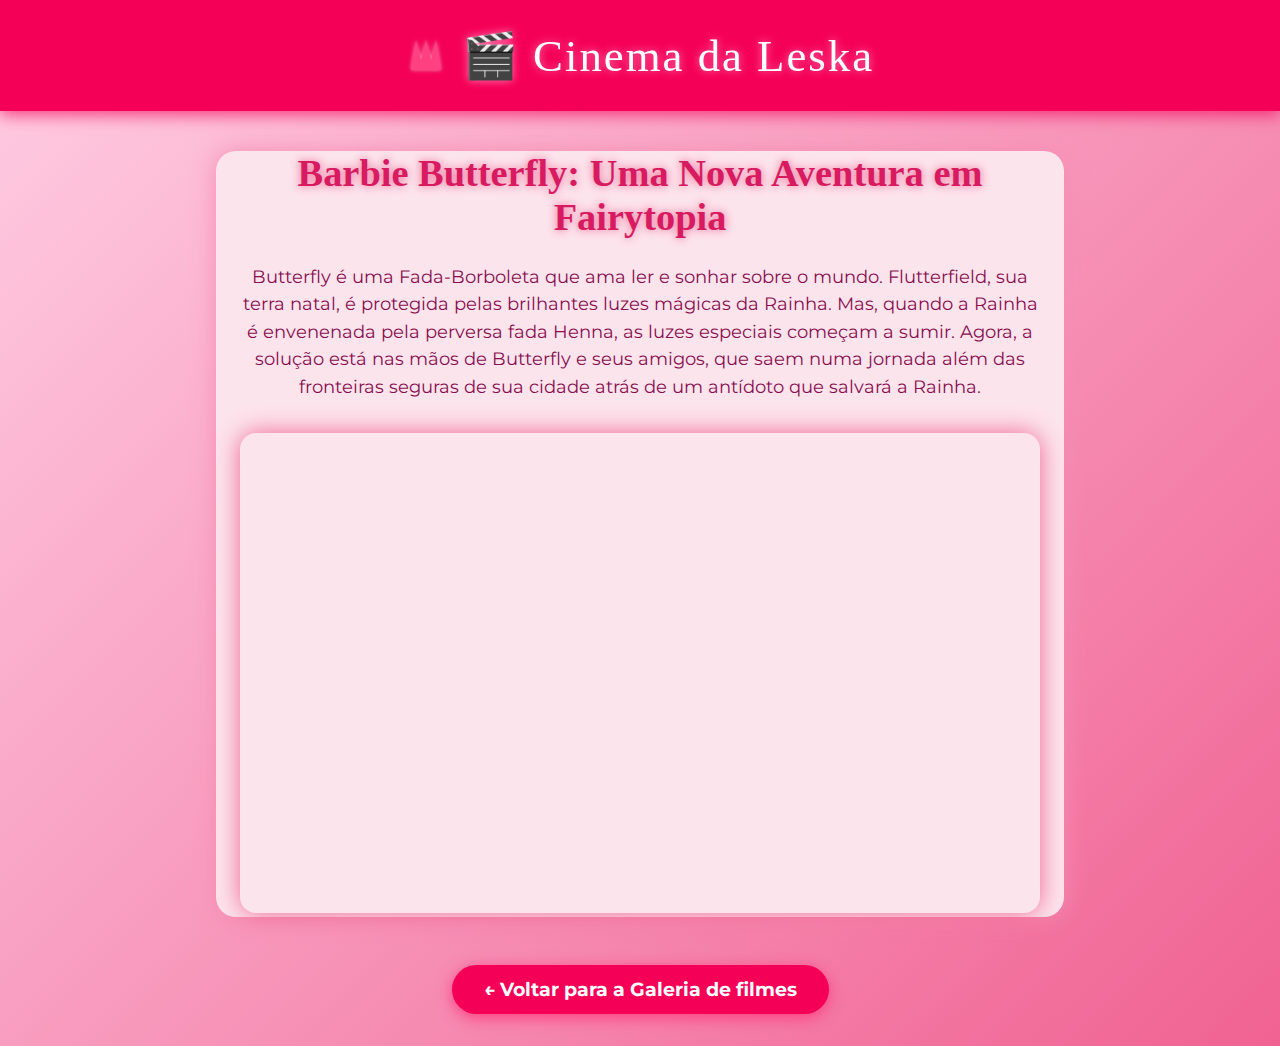
<file: detalhe.html>
<!DOCTYPE html>
<html lang="pt-BR">
<head>
  <meta charset="UTF-8" />
  <title>Detalhes do Filme</title>
  <link rel="stylesheet" href="style.css" />
</head>
<body>
  <header>🎬 Cinema da Leska</header>
  <div id="detalhe-container"></div>
  <button id="voltar-btn">← Voltar para a Galeria de filmes</button>

  <script src="filmes.js"></script>
  <script src="script-detalhe.js"></script>
</body>
</html>
</file>
<file: style.css>
/* Reset básico e fontes */
@import url('https://fonts.googleapis.com/css2?family=Montserrat:wght@400;700&display=swap');

body {
  background: linear-gradient(135deg, #ffcee4, #f06292);
  color: #4a002b;
  font-family: 'Montserrat', sans-serif;
  margin: 0;
  padding: 0;
  min-height: 100vh;
}

header {
  background: #f50057;
  color: white;
  padding: 1.8rem 1rem;
  font-family: 'Pacifico', cursive;
  font-size: 2.8rem;
  text-align: center;
  position: sticky;
  top: 0;
  z-index: 10;
  box-shadow: 0 4px 15px rgba(245, 0, 87, 0.7);
  letter-spacing: 2px;
  text-shadow: 0 0 8px #ff79b0;
  display: flex;
  align-items: center;
  justify-content: center;
  gap: 1rem;
}

header::before {
  content: "";
  display: inline-block;
  width: 40px;
  height: 40px;
  background-image: url('data:image/svg+xml;utf8,<svg fill="%23ff4081" xmlns="http://www.w3.org/2000/svg" viewBox="0 0 64 64"><path d="M8 56h48l-8-48-8 32-8-32-8 32-8-32-8 48z"/></svg>');
  background-size: contain;
  background-repeat: no-repeat;
  filter: drop-shadow(0 0 2px #f48fb1);
}

/* Controles de filtro e ordenar */
#controls {
  max-width: 1000px;
  margin: 1rem auto 0 auto;
  text-align: center;
}

#filtro {
  padding: 0.6rem 1rem;
  width: 60%;
  max-width: 320px;
  border-radius: 25px;
  border: 2px solid #ff4081;
  font-size: 1rem;
  outline: none;
  transition: border-color 0.3s ease;
  font-family: 'Montserrat', sans-serif;
}

#filtro:focus {
  border-color: #f50057;
  box-shadow: 0 0 10px #f50057;
}

#ordenar-btn {
  padding: 0.6rem 1.6rem;
  margin-left: 1rem;
  border-radius: 30px;
  border: none;
  background: #f50057;
  color: white;
  font-weight: 700;
  font-size: 1rem;
  cursor: pointer;
  transition: background-color 0.3s ease, box-shadow 0.3s ease;
  font-family: 'Montserrat', sans-serif;
  box-shadow: 0 4px 8px #ff80ab;
}

#ordenar-btn:hover {
  background-color: #ff4081;
  box-shadow: 0 6px 14px #ff4081;
}

/* Galeria */
#galeria-container {
  display: grid;
  grid-template-columns: repeat(auto-fill, minmax(180px, 1fr));
  gap: 1.4rem;
  padding: 2rem 1rem 3rem 1rem;
  max-width: 1000px;
  margin: 0 auto;
}

/* Card capa */
.capa-container {
  position: relative;
  display: inline-block;
  width: 100%;
  transition: transform 0.3s ease;
  cursor: pointer;
  transform-origin: center center;
  border-radius: 16px;
  box-shadow:
    0 0 10px #f50057,
    inset 0 0 8px #f50057;
  background: linear-gradient(135deg, #fce4ec, #f48fb1);
}

.capa-container:hover {
  transform: scale(1.08);
  box-shadow:
    0 0 20px #ff4081,
    inset 0 0 14px #ff4081;
}

.capa-container img {
  width: 100%;
  border-radius: 16px;
  display: block;
  box-shadow: 0 4px 16px rgba(245, 0, 87, 0.6);
  user-select: none;
  pointer-events: none;
}

/* Título sobre a capa */
.titulo-overlay {
  position: absolute;
  bottom: 0;
  left: 0;
  width: 100%;
  padding: 0.9rem 1.2rem;
  background: linear-gradient(90deg, rgba(245, 0, 87, 0.9), rgba(255, 64, 129, 0.85));
  color: #fff;
  font-weight: 700;
  font-family: 'Montserrat', sans-serif;
  font-size: 1.1rem;
  border-bottom-left-radius: 16px;
  border-bottom-right-radius: 16px;
  box-sizing: border-box;
  text-align: center;
  pointer-events: none;
  transform: none;
  transition: transform 0.3s ease;
  text-shadow: 0 0 8px #fce4ec;
}

.capa-container:hover .titulo-overlay {
  transform: scale(1.08);
}

/* Página de detalhe */

#detalhe-container {
  max-width: 800px;
  margin: 2.5rem auto 3rem auto;
  padding: 0 1.5rem;
  font-family: 'Montserrat', sans-serif;
  color: #880e4f;
  background: #fce4ec;
  border-radius: 20px;
  box-shadow: 0 0 25px #f48fb1;
}

#detalhe-container h2 {
  color: #d81b60;
  margin-bottom: 1.5rem;
  font-family: 'Pacifico', cursive;
  font-size: 2.4rem;
  text-align: center;
  text-shadow: 0 0 10px #f06292;
}

#detalhe-container p {
  font-size: 1.15rem;
  line-height: 1.5;
  margin-bottom: 2rem;
  text-align: center;
}

#detalhe-container iframe {
  width: 100%;
  height: 480px;
  border: none;
  border-radius: 16px;
  box-shadow: 0 0 25px #f06292;
}

/* Botão voltar */
#voltar-btn {
  display: block;
  margin: 3rem auto 2rem auto;
  padding: 0.8rem 2rem;
  background: #f50057;
  color: white;
  border: none;
  border-radius: 40px;
  font-size: 1.2rem;
  cursor: pointer;
  font-family: 'Montserrat', sans-serif;
  font-weight: 700;
  box-shadow: 0 4px 15px #ff4081;
  transition: background-color 0.3s ease, box-shadow 0.3s ease;
}

#voltar-btn:hover {
  background-color: #ff4081;
  box-shadow: 0 6px 20px #ff4081;
}

/* Pequenas animações e detalhes decorativos */

@keyframes brilho-pulsante {
  0%, 100% { filter: drop-shadow(0 0 5px #ff80ab); }
  50% { filter: drop-shadow(0 0 12px #f50057); }
}

header {
  animation: brilho-pulsante 4s ease-in-out infinite;
}
/* Container da imagem decorativa fixa na lateral direita */
.decoracao-lateral {
  position: fixed;
  top: 50%;
  right: 10px;
  transform: translateY(-50%);
  width: 180px;
  max-width: 20vw;
  pointer-events: none; /* Não interfere nos cliques */
  user-select: none;
  opacity: 0.85;
  animation: leve-flutuar 4s ease-in-out infinite;
  z-index: 5;
}

/* Animação suave de flutuação */
@keyframes leve-flutuar {
  0%, 100% {
    transform: translateY(-50%) translateY(0);
  }
  50% {
    transform: translateY(-50%) translateY(-15px);
  }
}

/* Esconde em telas pequenas */
@media (max-width: 768px) {
  .decoracao-lateral {
    display: none;
  }
}
</file>
